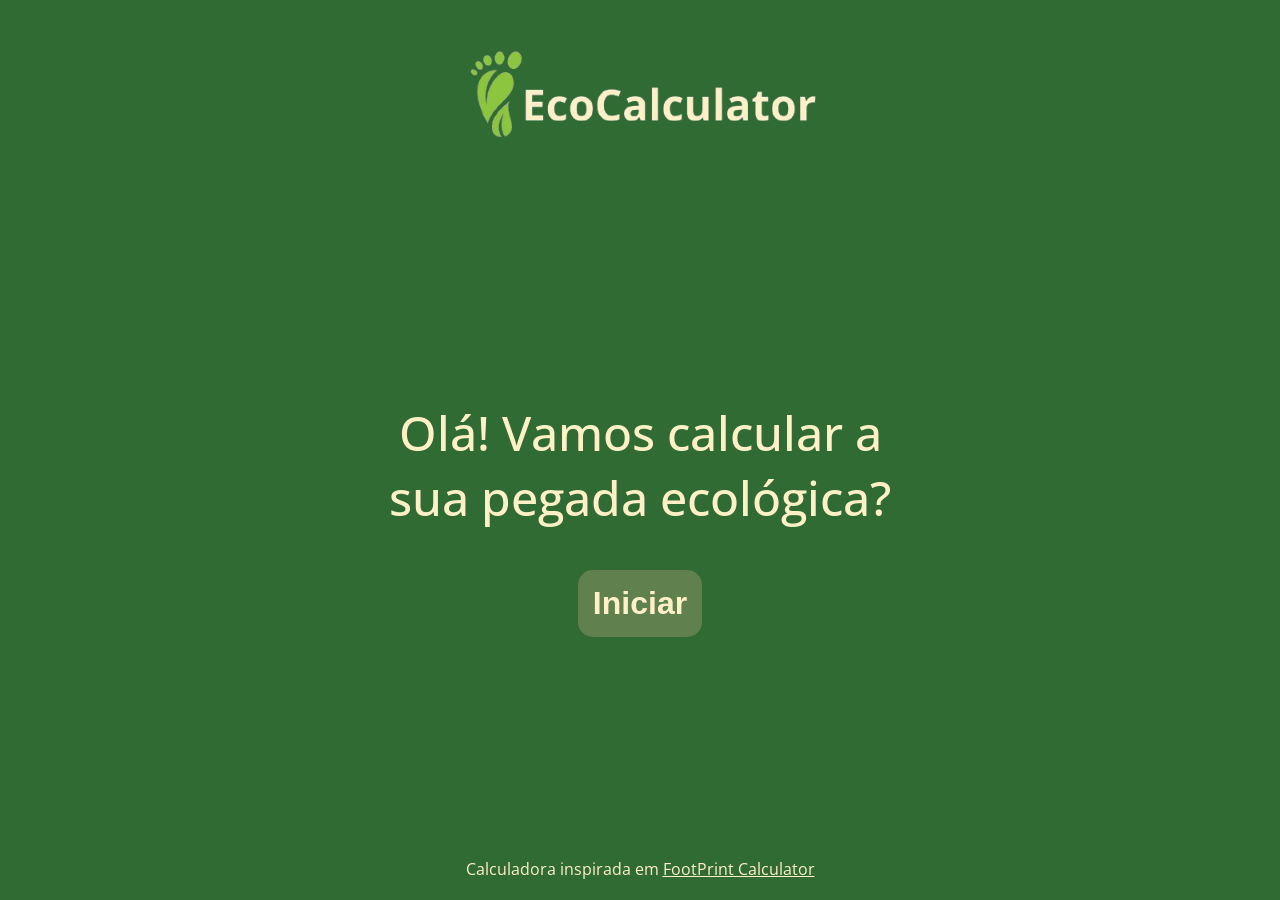
<file: index.html>
<!DOCTYPE html>
<html lang="pt-BR">
<head>
    <meta charset="UTF-8">
    <meta name="viewport" content="width=device-width, initial-scale=1.0">
    <title>EcoCalculator</title>

    <link rel="stylesheet" href="calculadora.css">
</head>
<body>
    <header>
        <h1>
            <a href="#">
                <img id="logo-img" src="logo_ecocalculator.png" alt="ícone de pegada ecológica">
            </a>
        </h1>
    </header>
    <main>
        <div class="conteudo-principal">
            <div class="enunciado-principal">
                <input type="range" id="input-range" name="input-range" min="0" max="100">
                <label id="lenRange" for="input-range"></label>
                <input type="radio" id="radio-sim" name="radio" checked>
                <label id="label-radio-sim" for="radio-sim">Sim</label>
                <input type="radio" id="radio-nao" name="radio">
                <label id="label-radio-nao" for="radio-nao">Não</label>
                <img class="img-planeta" src="logo_planetas.png">
                <p class="qtd-planetas"></p>
            </div>
            <button class="botao-principal">Iniciar</button>
        </div>
    </main>
    <footer>
        <p>Calculadora inspirada em <a href="https://www.footprintcalculator.org/home/en" target="_blank">FootPrint Calculator</a></p>
    </footer>
    <script src="calculadora.js"></script>
</body>
</html>
</file>
<file: calculadora.css>
/* ===== PARTE 1: IMPORTANDO FONTE DO GOOGLE FONTS ===== */
@import url("https://fonts.googleapis.com/css2?family=Open+Sans:ital,wght@0,300..800;1,300..800&display=swap");
/*
  @import: Importa recursos externos (neste caso, uma fonte)
  Google Fonts: Biblioteca gratuita de fontes web
  Open+Sans: Nome da fonte escolhida
  ital,wght@0,300..800;1,300..800: Variações disponíveis
  - 0 = texto normal, 1 = itálico
  - 300..800 = pesos da fonte (thin até extra bold)
  display=swap: Melhora a performance no carregamento
*/

/* ===== PARTE 2: VARIÁVEIS CSS (CSS CUSTOM PROPERTIES) ===== */
:root {
  --color-text: #fff0c8; /* Cor do texto principal (bege claro) */
  --color-buttom: #60804d; /* Cor dos botões e elementos interativos (verde escuro) */
  --font-padrao: "Open Sans", Verdana; /* Fonte padrão com fallback */
}
/*
  :root: Seletor especial que representa o elemento raiz do documento
  Variáveis CSS (--nome): Valores que podem ser reutilizados em todo o CSS
  Vantagens:
  - Facilita mudanças de cor/fonte em um só lugar
  - Mantém consistência visual
  - Facilita manutenção do código
  
  Fallback em fontes: Se "Open Sans" não carregar, usa "Verdana"
*/

/* ===== PARTE 3: RESET CSS ===== */
* {
  margin: 0; /* Remove margem padrão de todos os elementos */
  padding: 0; /* Remove padding padrão de todos os elementos */
  box-sizing: border-box; /* Inclui padding e border no cálculo do tamanho */
}
/*
  * (asterisco): Seletor universal - aplica a TODOS os elementos
  Reset CSS: Remove estilos padrão do navegador para ter controle total
  
  box-sizing: border-box: 
  - Modo padrão: largura = conteúdo (padding e border adicionados por fora)
  - border-box: largura = conteúdo + padding + border
  - Facilita muito o cálculo de layouts!
*/

/* ===== PARTE 4: ESTILO DO CORPO DA PÁGINA ===== */
body {
  display: flex; /* Ativa o Flexbox */
  align-items: center; /* Centraliza verticalmente */
  flex-direction: column; /* Organiza elementos em coluna (um abaixo do outro) */
  justify-content: space-between; /* Distribui espaço: header no topo, footer embaixo */
  background: #306b34; /* Cor de fundo verde */
  height: 100vh; /* Altura = 100% da viewport (tela visível) */
  font-family: var(--font-padrao); /* Usa a fonte definida na variável */
}
/*
  Flexbox: Sistema de layout moderno e poderoso
  - display: flex transforma o elemento em um contêiner flexível
  - flex-direction: column faz os filhos ficarem em coluna
  - justify-content: space-between empurra primeiro item para cima, último para baixo
  - align-items: center centraliza horizontalmente
  
  100vh = 100% da altura da viewport (tela visível do navegador)
  var(--variável): Usa o valor definido nas variáveis CSS
*/

/* ===== PARTE 5: ESTILO DO CABEÇALHO ===== */
header {
  width: 100%; /* Largura total da tela */
  display: flex; /* Flexbox para centralizar o logo */
  align-items: center; /* Centraliza verticalmente */
  justify-content: center; /* Centraliza horizontalmente */
  padding-top: 40px; /* Espaço acima do header */
}
/*
  Header ocupa 100% da largura e centraliza seu conteúdo
  padding-top: adiciona espaço interno na parte superior
*/

/* ===== PARTE 6: ESTILO DA IMAGEM DO LOGO ===== */
#logo-img {
  width: 400px; /* Largura fixa do logo */
}
/*
  # = seletor de ID (seleciona elemento com id="logo-img")
  Largura fixa garante que o logo tenha tamanho consistente
*/

/* ===== PARTE 7: ESTILO DO CONTEÚDO PRINCIPAL ===== */
.conteudo-principal {
  width: 100%; /* Largura total */
  margin: 0 auto; /* Centraliza horizontalmente (quando não é 100%) */
  text-align: center; /* Centraliza texto */
  display: flex; /* Flexbox */
  align-items: center; /* Centraliza verticalmente */
  justify-content: center; /* Centraliza horizontalmente */
  flex-direction: column; /* Organiza em coluna */
}
/*
  . = seletor de classe (seleciona elementos com class="conteudo-principal")
  margin: 0 auto: 0 para cima/baixo, auto para esquerda/direita (centraliza)
  text-align: center: centraliza textos dentro deste elemento
*/

/* ===== PARTE 8: ESTILO DA ÁREA DAS PERGUNTAS ===== */
.enunciado-principal {
  width: 60%; /* 60% da largura da tela */
  color: var(--color-text); /* Usa cor definida na variável */
  font-weight: 500; /* Peso da fonte (500 = meio negrito) */
  font-size: 3rem; /* Tamanho da fonte (3rem = 3x o tamanho padrão) */
  padding: 40px; /* Espaço interno em todas as direções */
  display: flex; /* Flexbox */
  flex-direction: column; /* Organiza em coluna */
  align-items: center; /* Centraliza horizontalmente */
  justify-content: center; /* Centraliza verticalmente */
}
/*
  rem: Unidade relativa baseada no tamanho da fonte do elemento raiz
  - 1rem = tamanho padrão da fonte (geralmente 16px)
  - 3rem = 3 × 16px = 48px
  
  font-weight: 500 = meio-termo entre normal (400) e negrito (700)
*/

/* ===== PARTE 9: ESTILO DOS BOTÕES ===== */
button {
  border: none; /* Remove borda padrão */
  padding: 15px; /* Espaço interno */
  border-radius: 15px; /* Cantos arredondados */
  color: var(--color-text); /* Cor do texto */
  background: var(--color-buttom); /* Cor de fundo */
  font-size: 2rem; /* Tamanho da fonte */
  font-weight: bold; /* Texto em negrito */
  cursor: pointer; /* Muda cursor para "mãozinha" */
}
/*
  border: none: Remove borda padrão dos botões (que geralmente é feia)
  border-radius: Arredonda os cantos (15px = bem arredondado)
  cursor: pointer: Indica que o elemento é clicável
*/

/* ===== PARTE 10: ESTILO DO RODAPÉ ===== */
footer p {
  text-align: center; /* Centraliza texto */
  font-family: var(--font-padrao); /* Fonte padrão */
  color: var(--color-text); /* Cor do texto */
  padding: 20px; /* Espaço interno */
}
/*
  Seletor descendente: "footer p" = parágrafos dentro de footer
  Aplica estilo apenas aos <p> que estão dentro de <footer>
*/

footer p a {
  text-decoration: none; /* Remove sublinhado padrão dos links */
  color: var(--color-text); /* Cor do link */
  text-decoration: underline; /* Adiciona sublinhado personalizado */
}
/*
  footer p a: Links dentro de parágrafos dentro de footer
  Seletor específico para ter controle preciso do estilo
*/

/* ===== PARTE 11: ESTILO DO CAMPO DE TEXTO (NOME) ===== */
.input-text {
  width: 300px; /* Largura fixa */
  border: none; /* Sem borda */
  outline: none; /* Remove contorno azul do foco */
  padding: 15px; /* Espaço interno */
  border-radius: 10px; /* Cantos arredondados */
  background: var(--color-buttom); /* Cor de fundo */
  color: var(--color-text); /* Cor do texto */
  font-size: 1.5rem; /* Tamanho da fonte */
  text-align: center; /* Centraliza texto digitado */
}
/*
  outline: none remove o contorno azul que aparece quando o campo está selecionado
  Cuidado: sempre fornecer alguma indicação visual alternativa para acessibilidade
*/

/* ===== PARTE 12: ESTILO DO CURSOR NO INPUT ===== */
input {
  caret-color: var(--color-buttom); /* Cor do cursor de digitação */
}
/*
  caret-color: Controla a cor da "barrinha" que pisca quando você está digitando
  Aplica a todos os inputs da página
*/

/* ===== PARTE 13: ESTILO DO PLACEHOLDER ===== */
.input-text::placeholder {
  color: var(--color-text); /* Cor do texto de exemplo */
  text-align: center; /* Centraliza placeholder */
  font-size: 1.5rem; /* Tamanho da fonte */
  padding: 15px; /* Espaço interno */
  opacity: 0.5; /* 50% de transparência (mais claro) */
  caret-color: var(--color-text); /* Cor do cursor */
}
/*
  ::placeholder: Pseudo-elemento que seleciona o texto de exemplo dos inputs
  opacity: 0.5 deixa o texto mais claro (50% transparente)
  Placeholder é o texto que aparece quando o campo está vazio
*/

/* ===== PARTE 14: ESTILO DA BARRA DESLIZANTE ===== */
.input-range {
  accent-color: var(--color-buttom); /* Cor da parte ativa da barra */
  margin-top: 40px; /* Espaço acima */
  width: 80%; /* 80% da largura do container pai */
}
/*
  accent-color: Propriedade moderna que muda a cor de elementos interativos
  Funciona com range, checkbox, radio, etc.
  width: 80% torna a barra responsiva (se adapta ao tamanho da tela)
*/

/* ===== PARTE 15: ESTILO DO CAMPO NUMÉRICO ===== */
.input-number {
  border: none; /* Sem borda */
  outline: none; /* Sem contorno de foco */
  background: var(--color-buttom); /* Cor de fundo */
  border-radius: 20px; /* Cantos bem arredondados */
  margin-top: 40px; /* Espaço acima */
  width: 150px; /* Largura menor (para números) */
  padding: 20px; /* Espaço interno */
  font-size: 1.5rem; /* Tamanho da fonte */
  color: var(--color-text); /* Cor do texto */
}
/*
  Campo numérico é menor que campo de texto pois números ocupam menos espaço
  border-radius: 20px deixa mais arredondado que o campo de texto (10px)
*/

/* ===== PARTE 16: ESTILO DA CAIXA DOS BOTÕES DE RÁDIO ===== */
.input-box {
  display: flex; /* Flexbox */
  flex-direction: row-reverse; /* Inverte ordem (Sim aparece à direita) */
  justify-content: center; /* Centraliza */
  width: 100%; /* Largura total */
}
/*
  flex-direction: row-reverse inverte a ordem dos elementos
  Normal: [Não] [Sim]
  Invertido: [Sim] [Não]
*/

/* ===== PARTE 17: ESTILO DE CADA BOTÃO DE RÁDIO ===== */
.radio {
  display: flex; /* Flexbox */
  flex-direction: row; /* Organiza botão e texto lado a lado */
  margin: 20px; /* Espaço ao redor */
}
/*
  Cada botão de rádio fica em uma caixa flexível individual
  margin: 20px adiciona espaço entre os botões
*/

.radio label {
  margin-left: 15px; /* Espaço entre botão e texto */
  font-size: 2rem; /* Tamanho da fonte do texto */
}
/*
  Seletor descendente: labels dentro de .radio
  margin-left: afasta o texto do botão
*/

.radio input {
  width: 1.5rem; /* Tamanho do botão */
  accent-color: var(--color-buttom); /* Cor quando selecionado */
}
/*
  Tamanho fixo para os botões de rádio
  accent-color personaliza a cor de seleção
*/

/* ===== PARTE 18: ESTILO DA IMAGEM DE RESULTADO ===== */
.img-planeta {
  width: 250px; /* Largura da imagem dos planetas */
}

/* ===== PARTE 19: ESTILO DO TEXTO DE RESULTADO ===== */
.qtd-planetas {
  margin-left: 20px; /* Espaço à esquerda */
  font-size: 2.5rem; /* Tamanho grande */
  font-style: italic; /* Texto em itálico */
  font-weight: bold; /* Texto em negrito */
}
/*
  Combina itálico + negrito para dar destaque ao resultado
*/

/* ===== PARTE 20: ESTILO DA DIV DE RESULTADO ===== */
.resultado-div {
  display: flex; /* Flexbox */
  flex-direction: row; /* Organiza imagem e texto lado a lado */
  align-items: center; /* Centraliza verticalmente */
  justify-content: space-between; /* Distribui espaço entre elementos */
}
/*
  Layout horizontal para imagem + texto do resultado
  space-between: máximo espaço possível entre os elementos
*/

/* ===== PARTE 21: ESTILO DAS DESCRIÇÕES DO RESULTADO ===== */
.descricao-resultado {
  font-size: 2.5rem; /* Tamanho grande para destaque */
  margin: 0.5rem; /* Pequeno espaço ao redor */
}
/*
  Textos explicativos na tela de resultado
  margin: 0.5rem adiciona um pequeno respiro entre os parágrafos
*/

/* ===== PARTE 22: MEDIA QUERY PARA DISPOSITIVOS MÓVEIS ===== */
@media (max-width: 475px) {
  /* Aplica estes estilos apenas quando a tela for menor que 475px */

  #logo-img {
    width: 300px; /* Logo menor no celular */
  }

  .descricao-resultado {
    font-size: 1.5rem; /* Texto menor */
  }

  .img-planeta {
    width: 150px; /* Imagem menor */
  }

  .qtd-planetas {
    font-size: 1.5rem; /* Resultado menor */
  }

  .enunciado-principal {
    font-size: 1.5rem; /* Perguntas com fonte menor */
  }
}
/*
  @media: Regra condicional - aplica CSS apenas em certas condições
  max-width: 475px: Quando a largura da tela for 475px ou menor
  
  Design Responsivo: O site se adapta a diferentes tamanhos de tela
  Mobile-first: Primeiro funciona bem no celular, depois adapta para desktop
  
  Breakpoints comuns:
  - 475px: Smartphones
  - 768px: Tablets  
  - 1024px: Desktops pequenos
  - 1200px: Desktops grandes
*/

/* ===== CONCEITOS IMPORTANTES EXPLICADOS ===== */

/*
1. SELETORES CSS:
   - * : Todos os elementos
   - elemento : Tags HTML (body, header, button)
   - #id : Elemento com ID específico
   - .classe : Elementos com classe específica
   - pai filho : Elementos filhos dentro de pais

2. FLEXBOX:
   - Sistema de layout moderno
   - display: flex ativa o flexbox
   - flex-direction: define direção (row/column)
   - justify-content: alinha no eixo principal
   - align-items: alinha no eixo perpendicular

3. UNIDADES:
   - px: Pixels (fixo)
   - rem: Relativo ao tamanho da fonte raiz
   - %: Porcentagem do elemento pai
   - vh/vw: Porcentagem da viewport (tela)

4. VARIÁVEIS CSS:
   - --nome: Define variável
   - var(--nome): Usa variável
   - Facilita manutenção e consistência

5. RESPONSIVIDADE:
   - @media queries: CSS condicional
   - Design que se adapta a diferentes telas
   - Mobile-first: Prioriza dispositivos móveis
*/
</file>
